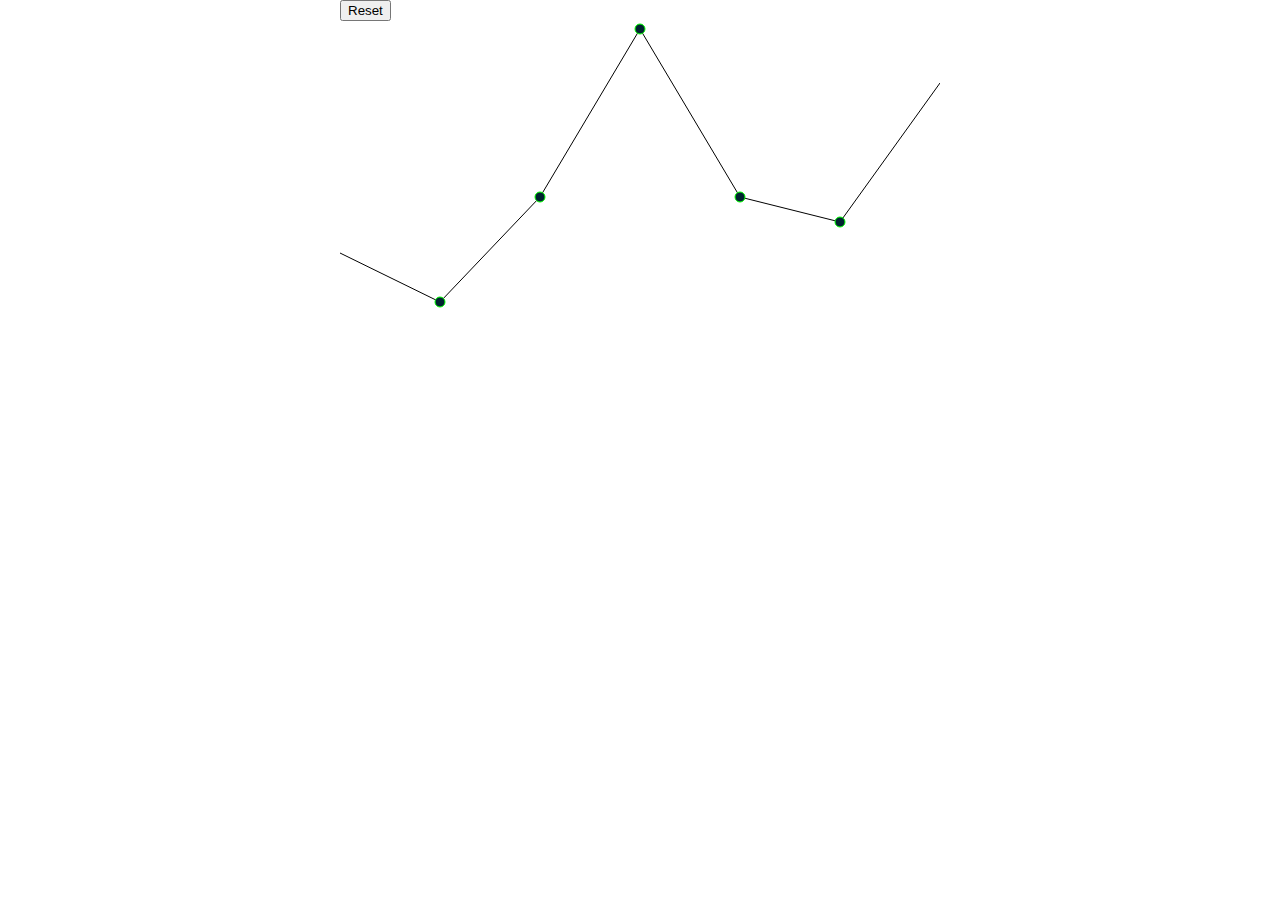
<file: chart/index.html>
<!DOCTYPE html>
<html lang="en">
<head>
    <meta charset="UTF-8">
    <link rel="stylesheet" href="assets/main.css" />
    <script src="assets/app.js"></script>
    <title></title>
</head>
<body>
    <div class="content">
        <button id="reset">Reset</button>
        <div class="stage">
            <canvas id="canvas" width="600" height="300"></canvas>
            <div id="layer">
                <span id="line"></span>
                <span id="point"></span>
            </div>
        </div>
    </div>
</body>
</html>
</file>
<file: chart/assets/main.css>
body {
    margin: 0;
    padding: 0;
}

.content {
    margin: 0 auto;
    width: 600px;
}

.stage {
    position: relative;
    height: 300px;
    width: 600px;
}
.stage > * {
    position: absolute;
    height: 100%;
    width: 100%;
}

.stage #layer {
    z-index: 99;
    position: relative;
}

.stage #line {
    position: absolute;
    width: 1px;
    height: 100%;
    background-color: #00f;
}

.stage #point {
    position: absolute;
    width: 9px;
    height: 9px;
    border-radius: 50%;
    border: 1px solid #f00;
}
</file>
